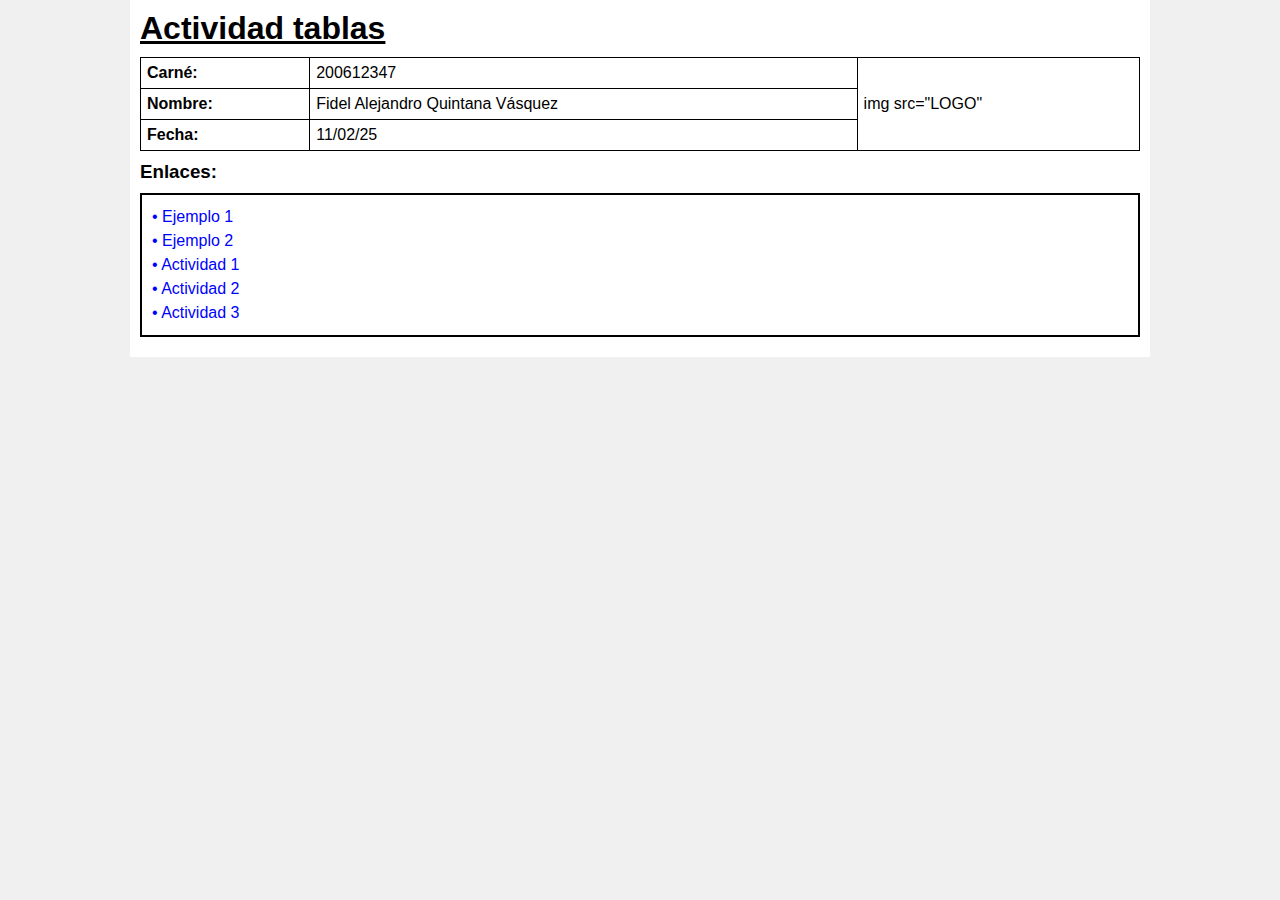
<file: index.html>
<!DOCTYPE html>
<html lang="es">
<head>
    <meta charset="UTF-8">
    <meta name="viewport" content="width=device-width, initial-scale=1.0">
    <title>Actividad Tablas - Inicio</title>
    <link rel="stylesheet" href="css/styles.css">
</head>
<body>
    <div class="container">
        <h1><u>Actividad tablas</u></h1>
        
        <table class="info-table">
            <tr>
                <td class="label">Carné:</td>
                <td>200612347</td>
                <td rowspan="3">
                    img src="LOGO"
                </td>
            </tr>
            <tr>
                <td class="label">Nombre:</td>
                <td>Fidel Alejandro Quintana Vásquez</td>
            </tr>
            <tr>
                <td class="label">Fecha:</td>
                <td>11/02/25</td>
            </tr>
        </table>

        <h3>Enlaces:</h3>
        <table class="links-table">
            <tr>
                <td>
                    <a href="ejemplo1.html">• Ejemplo 1</a><br>
                    <a href="ejemplo2.html">• Ejemplo 2</a><br>
                    <a href="tabla1.html">• Actividad 1</a><br>
                    <a href="tabla2.html">• Actividad 2</a><br>
                    <a href="tabla3.html">• Actividad 3</a>
                </td>
            </tr>
        </table>
    </div>
</body>
</html>
</file>
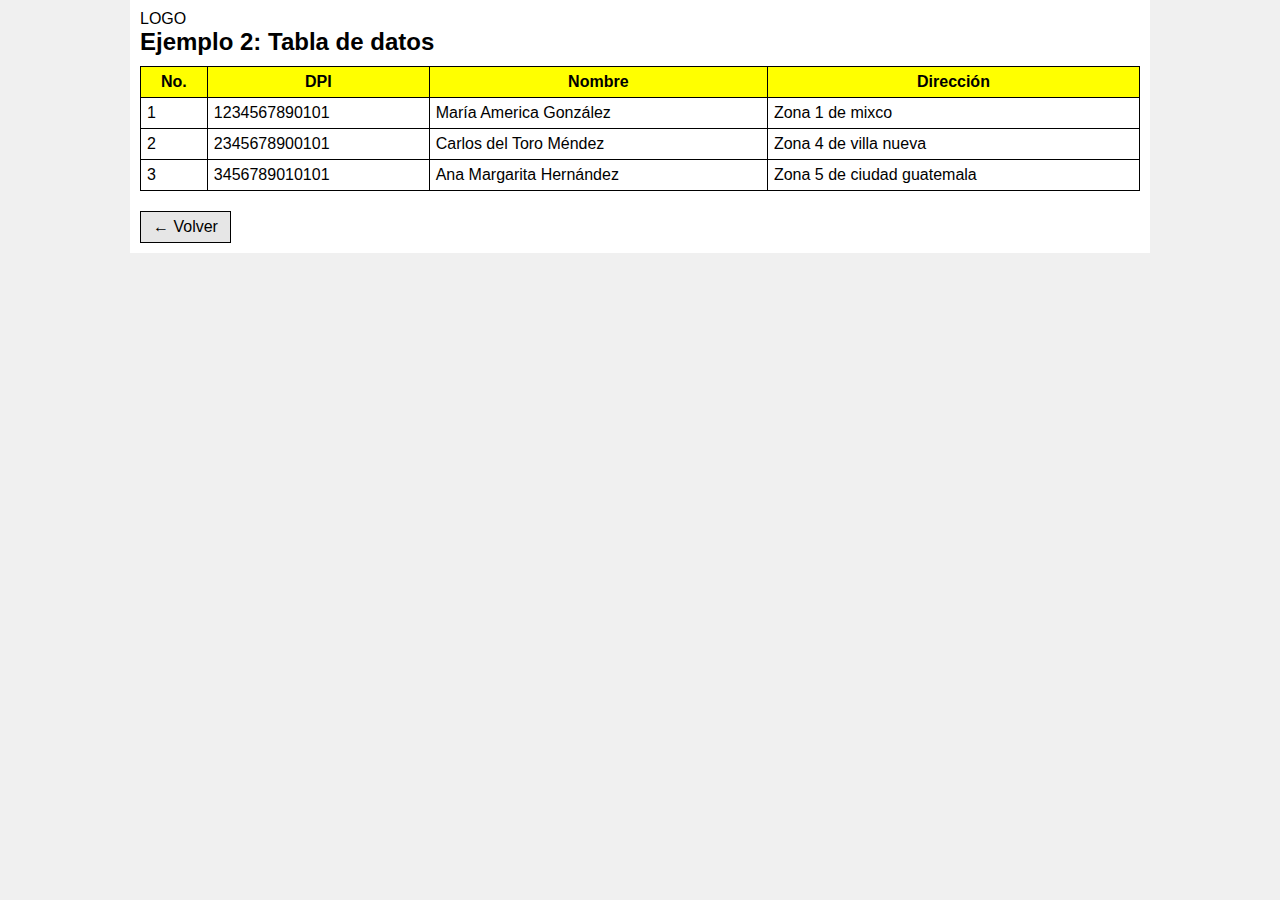
<file: ejemplo2.html>
<!DOCTYPE html>
<html lang="es">
<head>
    <meta charset="UTF-8">
    <title>Ejemplo 2</title>
    <link rel="stylesheet" href="css/styles.css">
</head>
<body>
    <div class="container">
        <div class="logo">LOGO</div>
        <h2>Ejemplo 2: Tabla de datos</h2>
        
        <table>
            <tr>
                <th class="mark">No.</th>
                <th class="mark">DPI</th>
                <th class="mark">Nombre</th>
                <th class="mark">Dirección</th>
            </tr>
            <tr>
                <td>1</td><td>1234567890101</td><td>María America González</td><td>Zona 1 de mixco</td>
            </tr>
            <tr>
                <td>2</td><td>2345678900101</td><td>Carlos del Toro Méndez</td><td>Zona 4 de villa nueva</td>
            </tr>
            <tr>
                <td>3</td><td>3456789010101</td><td>Ana Margarita Hernández</td><td>Zona 5 de ciudad guatemala</td>
            </tr>
        </table>
        
        <a href="index.html" class="btn-volver">← Volver</a>
    </div>
</body>
</html>
</file>
<file: css/styles.css>
* {
    margin: 0;
    padding: 0;
}

body {
    font-family: Arial, sans-serif;
    background: #f0f0f0;
    margin: 0;
    padding: 0;
}

.container {
    background: white;
    width: 100%;
    max-width: 1000px;
    margin: 0 auto;
    padding: 10px;
}

table {
    border-collapse: collapse;
    width: 100%;
    margin: 10px 0;
}

td, th {
    border: 1px solid black;
    padding: 6px;
}

th {
    background: #e6e6e6;
}

.label {
    font-weight: bold;
}

.logo-grande {
    background: url('../imagenes/LOGO.jpg');
    background-size: cover;
    background-position: center;
    width: 120px;
    height: 120px;
}

.logo-pequeno {
    background: url('../imagenes/LOGO.jpg');
    background-size: cover;
    background-position: center;
    width: 80px;
    height: 30px;
    margin-bottom: 10px;
}

.links-table td {
    border: 2px solid black;
    padding: 10px;
}

.links-table a {
    text-decoration: none;
    color: blue;
    display: inline-block;
    margin: 3px 0;
}

.mark {
    background: yellow;
}

.receso {
    background: #ffcccc;
    font-weight: bold;
    text-align: center;
}

.btn-volver {
    display: inline-block;
    margin-top: 10px;
    padding: 6px 12px;
    background: #e6e6e6;
    border: 1px solid black;
    text-decoration: none;
    color: black;
}

.btn-volver:hover {
    background: #ccc;
}

h1, h2, h3, p {
    margin-top: 0;
    margin-bottom: 10px;
}
</file>
